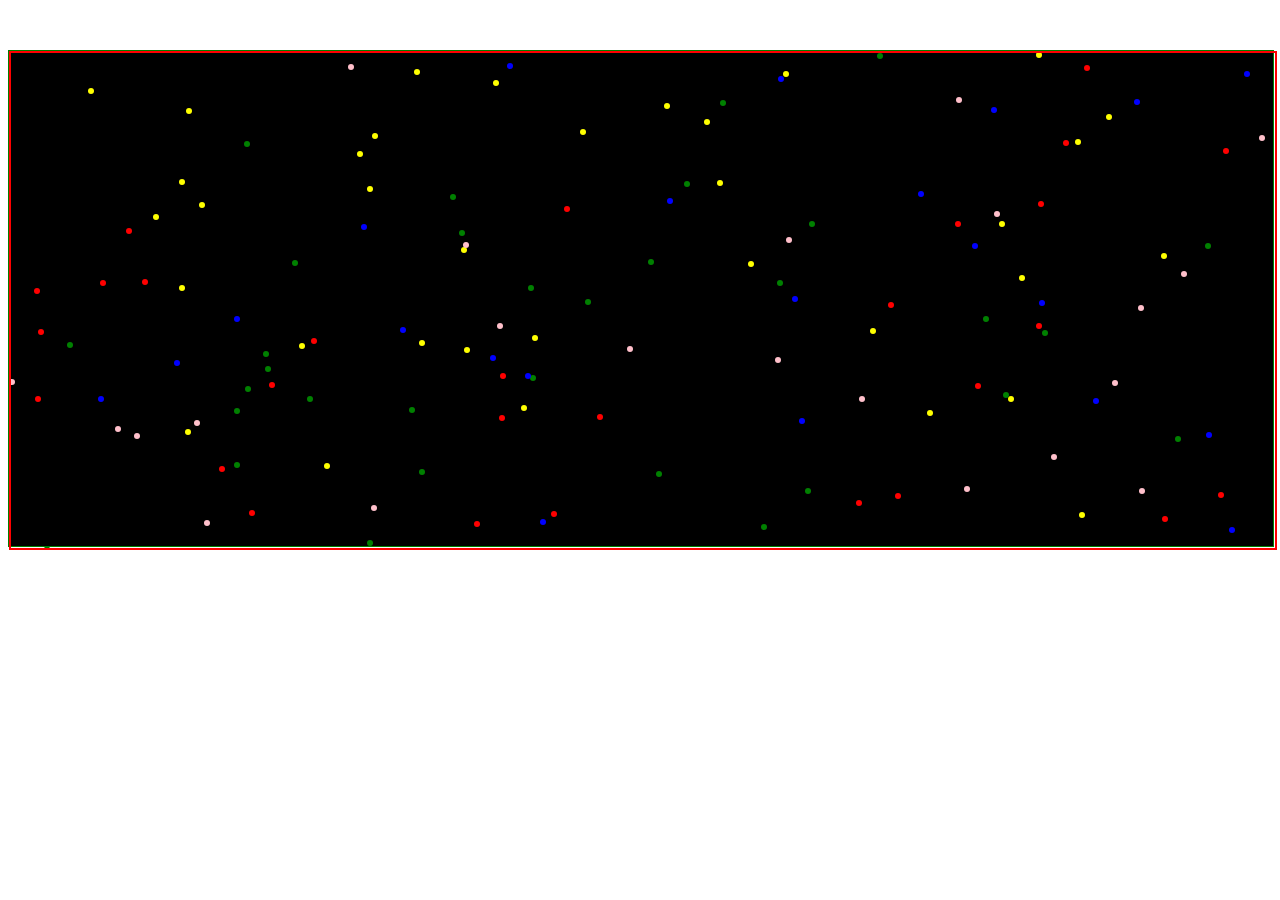
<file: book.html>
<!DOCTYPE html>
<html lang="en">
<head>
    <meta charset="UTF-8">
    <meta http-equiv="X-UA-Compatible" content="IE=edge">
    <meta name="viewport" content="width=device-width, initial-scale=1.0">
    <title>Document</title>
    <!-- <link rel="stylesheet" href="./css2/css2.css"/> -->
<style>
    *{
        transition: 20s;
    }
    #book2{
        width: 100%;
        height: 55vmin;
        margin: 50px auto;
        border: 1px solid green;
        background-color: black;
        
    }
    svg{
        border: 2px solid red;
    }
    .clasCir{
        position: absolute;
        top: 0;
        left: 0;
        transition:00s;
        transition-timing-function: ease-in-out;
        /* shadow: 2px 2px 4px 5px white; */
    }
    .texts{
        width: 100%;
        margin: 0px auto;
    }
</style>
</head>
<body>
    <div id="bodyD">
        <div id="book">

    <div id="book2">

<svg x="0" y="0" width="100%" height="100%" >
{
<circle class="clasCir" cx="50%" cy="50%" r="3" stroke-width="5" stroke="none" fill="blue">god</circle>
<circle class="clasCir" cx="50%" cy="50%" r="3" stroke-width="5" stroke="none" fill="blue">god</circle>
<circle class="clasCir" cx="50%" cy="50%" r="3" stroke-width="5" stroke="none" fill="blue">god</circle>
<circle class="clasCir" cx="50%" cy="50%" r="3" stroke-width="5" stroke="none" fill="blue">god</circle>
<circle class="clasCir" cx="50%" cy="50%" r="3" stroke-width="5" stroke="none" fill="blue">god</circle>
<circle class="clasCir" cx="50%" cy="50%" r="3" stroke-width="5" stroke="none" fill="blue">god</circle>
<circle class="clasCir" cx="50%" cy="50%" r="3" stroke-width="5" stroke="none" fill="blue">god</circle>
<circle class="clasCir" cx="50%" cy="50%" r="3" stroke-width="5" stroke="none" fill="blue">god</circle>
<circle class="clasCir" cx="50%" cy="50%" r="3" stroke-width="5" stroke="none" fill="blue">god</circle>
<circle class="clasCir" cx="50%" cy="50%" r="3" stroke-width="5" stroke="none" fill="blue">god</circle>
<circle class="clasCir" cx="50%" cy="50%" r="3" stroke-width="5" stroke="none" fill="blue">god</circle>
<circle class="clasCir" cx="50%" cy="50%" r="3" stroke-width="5" stroke="none" fill="blue">god</circle>
<circle class="clasCir" cx="50%" cy="50%" r="3" stroke-width="5" stroke="none" fill="blue">god</circle>
<circle class="clasCir" cx="50%" cy="50%" r="3" stroke-width="5" stroke="none" fill="blue">god</circle>
<circle class="clasCir" cx="50%" cy="50%" r="3" stroke-width="5" stroke="none" fill="blue">god</circle>
<circle class="clasCir" cx="50%" cy="50%" r="3" stroke-width="5" stroke="none" fill="blue">god</circle>
<circle class="clasCir" cx="50%" cy="50%" r="3" stroke-width="5" stroke="none" fill="blue">god</circle>
<circle class="clasCir" cx="50%" cy="50%" r="3" stroke-width="5" stroke="none" fill="blue">god</circle>
<circle class="clasCir" cx="50%" cy="50%" r="3" stroke-width="5" stroke="none" fill="blue">god</circle>
<circle class="clasCir" cx="50%" cy="50%" r="3" stroke-width="5" stroke="none" fill="blue">god</circle>
<circle class="clasCir" cx="50%" cy="50%" r="3" stroke-width="5" stroke="none" fill="blue">god</circle>
<circle class="clasCir" cx="50%" cy="50%" r="3" stroke-width="5" stroke="none" fill="blue">god</circle>
<circle class="clasCir" cx="50%" cy="50%" r="3" stroke-width="5" stroke="none" fill="blue">god</circle>
<circle class="clasCir" cx="50%" cy="50%" r="3" stroke-width="5" stroke="none" fill="blue">god</circle>
<circle class="clasCir" cx="50%" cy="50%" r="3" stroke-width="5" stroke="none" fill="blue">god</circle>
<circle class="clasCir" cx="50%" cy="50%" r="3" stroke-width="5" stroke="none" fill="blue">god</circle>
<circle class="clasCir" cx="50%" cy="50%" r="3" stroke-width="5" stroke="none" fill="blue">god</circle>
<circle class="clasCir" cx="50%" cy="50%" r="3" stroke-width="5" stroke="none" fill="blue">god</circle>
<circle class="clasCir" cx="50%" cy="50%" r="3" stroke-width="5" stroke="none" fill="blue">god</circle>
<circle class="clasCir" cx="50%" cy="50%" r="3" stroke-width="5" stroke="none" fill="blue">god</circle>
<circle class="clasCir" cx="50%" cy="50%" r="3" stroke-width="5" stroke="none" fill="blue">god</circle>
<circle class="clasCir" cx="50%" cy="50%" r="3" stroke-width="5" stroke="none" fill="blue">god</circle>
    <circle class="clasCir" ="20" stroke-width="5" stroke="none" fill="blue"></circle>
<circle class="clasCir" cx="50%" cy="50%" r="3" stroke-width="5" stroke="none" fill="blue"></circle>
<circle class="clasCir" cx="50%" cy="50%" r="3" stroke-width="5" stroke="none" fill="blue"></circle>
<circle class="clasCir" cx="50%" cy="50%" r="3" stroke-width="5" stroke="none" fill="blue"></circle>
<circle class="clasCir" cx="50%" cy="50%" r="3" stroke-width="5" stroke="none" fill="blue"></circle>
<circle class="clasCir" cx="50%" cy="50%" r="3" stroke-width="5" stroke="none" fill="blue"></circle>
<circle class="clasCir" cx="50%" cy="50%" r="3" stroke-width="5" stroke="none" fill="blue"></circle>
<circle class="clasCir" cx="50%" cy="50%" r="3" stroke-width="5" stroke="none" fill="blue"></circle>
<circle class="clasCir" cx="50%" cy="50%" r="3" stroke-width="5" stroke="none" fill="blue"></circle>
<circle class="clasCir" cx="50%" cy="50%" r="3" stroke-width="5" stroke="none" fill="blue"></circle>
<circle class="clasCir" cx="50%" cy="50%" r="3" stroke-width="5" stroke="none" fill="blue"></circle>
<circle class="clasCir" cx="50%" cy="50%" r="3" stroke-width="5" stroke="none" fill="blue"></circle>
<circle class="clasCir" cx="50%" cy="50%" r="3" stroke-width="5" stroke="none" fill="blue"></circle>
<circle class="clasCir" cx="50%" cy="50%" r="3" stroke-width="5" stroke="none" fill="blue"></circle>
<circle class="clasCir" cx="50%" cy="50%" r="3" stroke-width="5" stroke="none" fill="blue"></circle>
<circle class="clasCir" cx="50%" cy="50%" r="3" stroke-width="5" stroke="none" fill="blue"></circle>
<circle class="clasCir" cx="50%" cy="50%" r="3" stroke-width="5" stroke="none" fill="blue"></circle>
<circle class="clasCir" cx="50%" cy="50%" r="3" stroke-width="5" stroke="none" fill="blue"></circle>
<circle class="clasCir" cx="50%" cy="50%" r="3" stroke-width="5" stroke="none" fill="blue"></circle>
<circle class="clasCir" cx="50%" cy="50%" r="3" stroke-width="5" stroke="none" fill="blue"></circle>
<circle class="clasCir" cx="50%" cy="50%" r="3" stroke-width="5" stroke="none" fill="blue"></circle>
<circle class="clasCir" cx="50%" cy="50%" r="3" stroke-width="5" stroke="none" fill="blue"></circle>
<circle class="clasCir" cx="50%" cy="50%" r="3" stroke-width="5" stroke="none" fill="blue"></circle>
<circle class="clasCir" cx="50%" cy="50%" r="3" stroke-width="5" stroke="none" fill="blue"></circle>
<circle class="clasCir" cx="50%" cy="50%" r="3" stroke-width="5" stroke="none" fill="blue"></circle>
<circle class="clasCir" cx="50%" cy="50%" r="3" stroke-width="5" stroke="none" fill="blue"></circle>
<circle class="clasCir" cx="50%" cy="50%" r="3" stroke-width="5" stroke="none" fill="blue"></circle>
<circle class="clasCir" cx="50%" cy="50%" r="3" stroke-width="5" stroke="none" fill="blue"></circle>
<circle class="clasCir" cx="50%" cy="50%" r="3" stroke-width="5" stroke="none" fill="blue"></circle>
<circle class="clasCir" cx="50%" cy="50%" r="3" stroke-width="5" stroke="none" fill="blue"></circle>
<circle class="clasCir" cx="50%" cy="50%" r="3" stroke-width="5" stroke="none" fill="blue"></circle>
<circle class="clasCir" cx="50%" cy="50%" r="3" stroke-width="5" stroke="none" fill="blue"></circle>
<circle class="clasCir" cx="50%" cy="50%" r="3" stroke-width="5" stroke="none" fill="blue"></circle>
<circle class="clasCir" cx="50%" cy="50%" r="3" stroke-width="5" stroke="none" fill="blue"></circle>
<circle class="clasCir" cx="50%" cy="50%" r="3" stroke-width="5" stroke="none" fill="blue"></circle>
<circle class="clasCir" cx="50%" cy="50%" r="3" stroke-width="5" stroke="none" fill="blue"></circle>
<circle class="clasCir" cx="50%" cy="50%" r="3" stroke-width="5" stroke="none" fill="blue"></circle>
<circle class="clasCir" cx="50%" cy="50%" r="3" stroke-width="5" stroke="none" fill="blue"></circle>
<circle class="clasCir" cx="50%" cy="50%" r="3" stroke-width="5" stroke="none" fill="blue"></circle>
<circle class="clasCir" cx="50%" cy="50%" r="3" stroke-width="5" stroke="none" fill="blue"></circle>
<circle class="clasCir" cx="50%" cy="50%" r="3" stroke-width="5" stroke="none" fill="blue"></circle>
<circle class="clasCir" cx="50%" cy="50%" r="3" stroke-width="5" stroke="none" fill="blue"></circle>
<circle class="clasCir" cx="50%" cy="50%" r="3" stroke-width="5" stroke="none" fill="blue"></circle>
<circle class="clasCir" cx="50%" cy="50%" r="3" stroke-width="5" stroke="none" fill="blue"></circle>
<circle class="clasCir" cx="50%" cy="50%" r="3" stroke-width="5" stroke="none" fill="blue"></circle>
<circle class="clasCir" cx="50%" cy="50%" r="3" stroke-width="5" stroke="none" fill="blue"></circle>
<circle class="clasCir" cx="50%" cy="50%" r="3" stroke-width="5" stroke="none" fill="blue"></circle>
<circle class="clasCir" cx="50%" cy="50%" r="3" stroke-width="5" stroke="none" fill="blue"></circle>
<circle class="clasCir" cx="50%" cy="50%" r="3" stroke-width="5" stroke="none" fill="blue"></circle>
<circle class="clasCir" cx="50%" cy="50%" r="3" stroke-width="5" stroke="none" fill="blue"></circle>
<circle class="clasCir" cx="50%" cy="50%" r="3" stroke-width="5" stroke="none" fill="blue"></circle>
<circle class="clasCir" cx="50%" cy="50%" r="3" stroke-width="5" stroke="none" fill="blue"></circle>
<circle class="clasCir" cx="50%" cy="50%" r="3" stroke-width="5" stroke="none" fill="blue"></circle>
<circle class="clasCir" cx="50%" cy="50%" r="3" stroke-width="5" stroke="none" fill="blue"></circle>
<circle class="clasCir" cx="50%" cy="50%" r="3" stroke-width="5" stroke="none" fill="blue"></circle>
<circle class="clasCir" cx="50%" cy="50%" r="3" stroke-width="5" stroke="none" fill="blue"></circle>
<circle class="clasCir" cx="50%" cy="50%" r="3" stroke-width="5" stroke="none" fill="blue"></circle>
<circle class="clasCir" cx="50%" cy="50%" r="3" stroke-width="5" stroke="none" fill="blue"></circle>
<circle class="clasCir" cx="50%" cy="50%" r="3" stroke-width="5" stroke="none" fill="blue"></circle>
<circle class="clasCir" cx="50%" cy="50%" r="3" stroke-width="5" stroke="none" fill="blue"></circle>
<circle class="clasCir" cx="50%" cy="50%" r="3" stroke-width="5" stroke="none" fill="blue"></circle>
<circle class="clasCir" cx="50%" cy="50%" r="3" stroke-width="5" stroke="none" fill="blue"></circle>
<circle class="clasCir" cx="50%" cy="50%" r="3" stroke-width="5" stroke="none" fill="blue"></circle>
<circle class="clasCir" cx="50%" cy="50%" r="3" stroke-width="5" stroke="none" fill="blue"></circle>
<circle class="clasCir" cx="50%" cy="50%" r="3" stroke-width="5" stroke="none" fill="blue"></circle>
<circle class="clasCir" cx="50%" cy="50%" r="3" stroke-width="5" stroke="none" fill="blue"></circle>
<circle class="clasCir" cx="50%" cy="50%" r="3" stroke-width="5" stroke="none" fill="blue"></circle>
<circle class="clasCir" cx="50%" cy="50%" r="3" stroke-width="5" stroke="none" fill="blue"></circle>
<circle class="clasCir" cx="50%" cy="50%" r="3" stroke-width="5" stroke="none" fill="blue"></circle>
<circle class="clasCir" cx="50%" cy="50%" r="3" stroke-width="5" stroke="none" fill="blue"></circle>
<circle class="clasCir" cx="50%" cy="50%" r="3" stroke-width="5" stroke="none" fill="blue"></circle>
<circle class="clasCir" cx="50%" cy="50%" r="3" stroke-width="5" stroke="none" fill="blue"></circle>
<circle class="clasCir" cx="50%" cy="50%" r="3" stroke-width="5" stroke="none" fill="blue"></circle>
<circle class="clasCir" cx="50%" cy="50%" r="3" stroke-width="5" stroke="none" fill="blue"></circle>
<circle class="clasCir" cx="50%" cy="50%" r="3" stroke-width="5" stroke="none" fill="blue"></circle>
<circle class="clasCir" cx="50%" cy="50%" r="3" stroke-width="5" stroke="none" fill="blue"></circle>
<circle class="clasCir" cx="50%" cy="50%" r="3" stroke-width="5" stroke="none" fill="blue">god</circle>
<circle class="clasCir" cx="50%" cy="50%" r="3" stroke-width="5" stroke="none" fill="blue">god</circle>
<circle class="clasCir" cx="50%" cy="50%" r="3" stroke-width="5" stroke="none" fill="blue">god</circle>
<circle class="clasCir" cx="50%" cy="50%" r="3" stroke-width="5" stroke="none" fill="blue">god</circle>
<circle class="clasCir" cx="50%" cy="50%" r="3" stroke-width="5" stroke="none" fill="blue">god</circle>
<circle class="clasCir" cx="50%" cy="50%" r="3" stroke-width="5" stroke="none" fill="blue">god</circle>
<circle class="clasCir" cx="50%" cy="50%" r="3" stroke-width="5" stroke="none" fill="blue">god</circle>
<circle class="clasCir" cx="50%" cy="50%" r="3" stroke-width="5" stroke="none" fill="blue">god</circle>
<circle class="clasCir" cx="50%" cy="50%" r="3" stroke-width="5" stroke="none" fill="blue">god</circle>
<circle class="clasCir" cx="50%" cy="50%" r="3" stroke-width="5" stroke="none" fill="blue">god</circle>
<circle class="clasCir" cx="50%" cy="50%" r="3" stroke-width="5" stroke="none" fill="blue">god</circle>
<circle class="clasCir" cx="50%" cy="50%" r="3" stroke-width="5" stroke="none" fill="blue">god</circle>
<circle class="clasCir" cx="50%" cy="50%" r="3" stroke-width="5" stroke="none" fill="blue">god</circle>
<circle class="clasCir" cx="50%" cy="50%" r="3" stroke-width="5" stroke="none" fill="blue">god</circle>
<circle class="clasCir" cx="50%" cy="50%" r="3" stroke-width="5" stroke="none" fill="blue">god</circle>
<circle class="clasCir" cx="50%" cy="50%" r="3" stroke-width="5" stroke="none" fill="blue">god</circle>
<circle class="clasCir" cx="50%" cy="50%" r="3" stroke-width="5" stroke="none" fill="blue">god</circle>
<circle class="clasCir" cx="50%" cy="50%" r="3" stroke-width="5" stroke="none" fill="blue">god</circle>
<circle class="clasCir" cx="50%" cy="50%" r="3" stroke-width="5" stroke="none" fill="blue">god</circle>
<circle class="clasCir" cx="50%" cy="50%" r="3" stroke-width="5" stroke="none" fill="blue">god</circle>
<circle class="clasCir" cx="50%" cy="50%" r="3" stroke-width="5" stroke="none" fill="blue">god</circle>
<circle class="clasCir" cx="50%" cy="50%" r="3" stroke-width="5" stroke="none" fill="blue">god</circle>
<circle class="clasCir" cx="50%" cy="50%" r="3" stroke-width="5" stroke="none" fill="blue">god</circle>
<circle class="clasCir" cx="50%" cy="50%" r="3" stroke-width="5" stroke="none" fill="blue">god</circle>
<circle class="clasCir" cx="50%" cy="50%" r="3" stroke-width="5" stroke="none" fill="blue">god</circle>
<circle class="clasCir" cx="50%" cy="50%" r="3" stroke-width="5" stroke="none" fill="blue">god</circle>
<circle class="clasCir" cx="50%" cy="50%" r="3" stroke-width="5" stroke="none" fill="blue">god</circle>
<circle class="clasCir" cx="50%" cy="50%" r="3" stroke-width="5" stroke="none" fill="blue">god</circle>
<circle class="clasCir" cx="50%" cy="50%" r="3" stroke-width="5" stroke="none" fill="blue">god</circle>
<circle class="clasCir" cx="50%" cy="50%" r="3" stroke-width="5" stroke="none" fill="blue">god</circle>
<circle class="clasCir" cx="50%" cy="50%" r="3" stroke-width="5" stroke="none" fill="blue">god</circle>
<circle class="clasCir" cx="50%" cy="50%" r="3" stroke-width="5" stroke="none" fill="blue">god</circle>
}
</svg>
    </div>
</div>
</div>
<script>
    var clasCir= document.getElementsByClassName("clasCir");
    var bb=document.getElementById("book2");
    var colo=['red','green','yellow','blue', 'pink'];
    console.log(bb.offsetHeight)
    var arrX=[], arrY=[];
    var gx=0, gy=0;
    function ballss(){
        for(i=0; i<clasCir.length; i++){
        var dx=Math.random()*bb.offsetWidth;
        var dy=Math.random()*bb.offsetHeight;
        dy=Math.floor(dy)
        dx=Math.floor(dx)
        if(arrX.length!=clasCir.length){
            arrX.push(dx)
        
        arrY.push(dy)
        clasCir[i].setAttribute("cx", arrX[i]+gx);
        clasCir[i].setAttribute("cy", arrY[i]+gy);
        }
        else{
            if(gx<0 ){
                gx=dx;
            gy=dy;
            clasCir[i].setAttribute("cx", arrX[i]+gx);
        clasCir[i].setAttribute("cy", arrY[i]+gy);

            }else{
                gx=-dx;
            gy=-dy;
            clasCir[i].setAttribute("cx", arrX[i]+gx);
        clasCir[i].setAttribute("cy", arrY[i]+gy);
            }
            console.log(gx)
        }
    var g=Math.random()*colo.length;
    g=Math.floor(g);
    clasCir[i].setAttribute("fill", colo[g]);
    }
    }
    ballss();
    setInterval(function(){
        for(i=0; i<clasCir.length; i++){
    clasCir[i].style.transition="40s"
        }
        ballss();
    },2000);
    setInterval(function(){
        for(i=0; i<clasCir.length; i++){
    clasCir[i].style.transition="1s"
            var dx=Math.random()*bb.offsetWidth;
        dx=Math.floor(dx)/100
        clasCir[i].setAttribute("r", 3);
    var g=Math.random()*colo.length;
    g=Math.floor(g);
    clasCir[i].setAttribute("fill", colo[g]);
        }
    },1000)


</script>
</body>
</html>
</file>
<file: css2/css2.css>
*
{
	box-sizing: border-box;
	margin: 0;
	padding: 0;
	transition: .5s;
}


body
{
	font-family:'Work Sans', sans-serif;
	
}
.container
{
	background: lightgray;
	margin: auto;
	padding: 0px;
	width: 1200px;
	overflow: hidden;
	
}
@media only screen and (min-width: 768px)
{
}
#front
{	display: none;
	/* background: url(../imges/MyPost2.png); */
	background-repeat: no-repeat;
	background-size: cover;
	height: 100vh;
	background-color: black;
	position: relative;
	text-align: center;
	top: 0;
	transition: 4s;
}
#front > div
{
	position: relative;
	top: 50vh;
}
#front > div figcaption {
    color: white;
    padding: 10px 0;
    font-size: 11px;
    text-align: center;
}
#front > div button {
    border-radius: 10px;
    box-shadow: 5px 5px 5px #333;
    font-size: 1.25em;
    font-weight: bolder;
    text-align: center;
    padding: 0px 5px;
    text-transform: uppercase;
    width: 100px;
    line-height: 35px;
    height: 35px;
}
#backD {
    height: 0;
    background: black;
    overflow: scroll;
    overflow-x: hidden;
    position: relative;
    top: 0;
    transition: 0s;
}
.headC1
{
	height: 55vmin;
}
.headC2
{
	height:90vmin;
}
#head{
	position: relative;
}

#head #forcopy
{
	overflow: visible;
	background-color: black;
	height: 100%;
	
}

#sitting
{
	height: 0px;
	left: 0;
	padding: 0;
	max-width: 0;
	position: relative;
	right: 0;
	top: 10px;
	z-index: 2;
}
#forcopy
{
	position: relative;
}
#head > div#ayat
{
	border: .5px solid white;
	background: wheat;
	color: black;
	font-size: 30px;
	height: 100%;
	line-height: 60px;
	overflow-y: scroll;
	overflow-x: hidden;
	padding: 50px 10px ;
	position: absolute;
	top: 0;
	transform: scale(0);
	width: 100%;
	z-index: 2;
}
#sitting  #iconmenu{
	left: 0;
    color: rgb(47, 201, 228);
    position: absolute;
    z-index: 2000;


}
#iconmenu span {
    display: block;
    width: 100%;
    height: 5px;
    border-radius: 5px;
    margin-bottom: 2px;
    background-color: rgb(28 202 255);
}
#sitting > #iconmenu {
    
	width: 32px;
	height: 32px;
	border-radius:5px ;
	background-size: 100% 124%;
	background-position: 0 -4px;

}
.situlC2{
	max-width:300px;
}
.situl{
	max-width:0;
}
#situl
{
	display: flex;
	left: 25px;
	list-style: none;
	overflow-x: hidden;
	overflow-y: visible;
	position: absolute;
	z-index: 1;
}

#situl li {
    background: rgba(0,0,0,.8);
    border: 2px solid rgb(207, 206, 206);
    color: wheat;
    cursor: pointer;
    font-size: 20px;
    margin-left: 5px;
    max-height: 40px;
    padding: 5px 2px;
    position: relative;
    text-align: center;
    width: 126px;
}
#situl #fonsiz button
{
	background: wheat;
	cursor: pointer;
	display: block;
	height: 30px;
	margin: auto;
	min-width: 70px;
}
#situl li #selectD
{
	max-height: 0;
	overflow-x: hidden;
	overflow-y: scroll;
}
#sunI {
    width: 100%;
    height: 100%;
	position: absolute;
	font-size: 14px;
    background-size: 50%;
    background-repeat: no-repeat;
    background-position: center;
    left: 0%;
    transform: scale(0);
    top: 0;
}
#box_load{
	width: 100%;
	height: 100%;
	display: none;
	align-items: center;
	justify-content: center;
	position: absolute;
	top :0px;
	left: 0;
	z-index: 10;
	  text-align: center;
  }
  #pare_box{
	margin: auto;
	  display:flex;
	  width: 50vw;
	  padding:0 5vh;
	  background-color: rgba(0,0,0,.5);
	  justify-content: center;
	  align-items: center;
	  border-radius: 10vh;
  }

.ball{
	width:20px;
	  height:20px;
	  border-radius: 50px;
	  animation-timing-function: ease-in-out;
	  animation-iteration-count:20;
	  animation-duration:3s;
	  line-height: 20px;
  }
  #bal1{
	  transform:scale(1);

  }
  #bal2{
	  transform:scale(.5);

  }
  #bal3{
	  transform:scale(.25);
  }
  .balBoxC{
		width:300px;
		font-size: 16px;
		display: flex;
		align-items: center;
		justify-content: start;
		text-align: center;
  }
  .balBoxCLoad{
	width:100%;
	height: 100vh;
	font-size: 16px;
	display: flex;
	align-items: center;
	justify-content: center;
	text-align: center;
  }
  .balBoxCLoad .SmalBalC{
	width:40px;
	height:40px;
	border-radius: 50px;
	animation-timing-function: ease-in-out;
	animation-iteration-count:infinite;
	animation-duration:3s;
	animation-name: loadball;
  }
  .SmalBalC{
	width:25px;
	height:25px;
	border-radius: 50px;
	animation-timing-function: ease-in-out;
	animation-iteration-count:infinite;
	animation-duration:3s;
	animation-name: loadball;
  }
  .SmalBalC:first-child{
		  transform:scale(1);
		  background:red ;
		  animation-delay: 0;
	  }
	  .SmalBalC:nth-child(2){
		  transform:scale(.5);
		  background: green;
		  animation-delay: .25s;
	  }
  	.SmalBalC:last-child{
		  transform:scale(.25);
		  background:blue ;
		  animation-delay: .5s;
	  }
  #load_text{
	text-align: center;
	  color:rgb(10, 240, 10);
	  text-decoration:underline;
	  font-size:20px;
	  background-color: rgba(0,0,0,.5);
  }
  .greytitle{
	  color:rgb(128, 128, 128);
	  font-size: .7em;
	  text-decoration: none;
	  font-weight: thick;
  }
  @keyframes loadball{
	0%{
		transform:scale(.25);
	}
	25% {
		transform:scale(1);
	}
	50%{
		transform:scale(.25);
	}
	75% {
		transform:scale(1);
	}
	100%{
		transform:scale(.25);
	}
}
#moonI {
    width: 100%;
    height: 100%;
	font-size: 14px;

    background-size: 50%;
    background-repeat: no-repeat;
    background-position: center;
    left: 0%;
    top: 0;
	position: absolute;
    transform: scale(1);
}
.container
{
	background: wheat;
}
#bodyD {
    box-shadow: 9px 2px 110px wheat;
    margin-top: 0px;
    color: black;
    transition: all 0s;
}
#bodyD #serD i
{
	border: 1px solid rgb(21, 161, 255);
	border-radius: 50px 0 0 50px;
	color: green;
	font-size: 25px;
	height: 50px;
	line-height: 40px;
	padding: 5px;
	text-align: center;
	width: 50px;
}
#bodyD #serD > div
{
	display: flex;
	height: 50px;
	transition: 0s;
}
#bodyD #serD i:last-child
{
	border-radius: 0px 50px 50px 0px;
	overflow: hidden;
	transition: 0.3s;
	visibility: hidden;
}
#bodyD #serD input
{
	background-image: linear-gradient(90deg, white -18%, black 47%, white 111%);
	color: wheat;
	display: inline-block;
	font-size: 20px;
	max-width: 0;
	padding: 5px 0px;
	text-align: center;
	text-transform: capitalize;
	transition: 0.3s;
	visibility: hidden;
}
#bodyD #serD input::placeholder
{
	color: rgb(28, 202, 255);
}

#bodyD ul
{
	display: grid;
	grid-gap: 2%;
	grid-template-columns: repeat(auto-fill, minmax(48%, 1fr));
	list-style-type: none;
	padding: 10px;
}
#bodyD ul li
{
	border: 2px solid rgb(172, 172, 172);
	border-radius: 20px;
	font-weight: bold;
	height: 60px;
	letter-spacing: 2px;
	line-height: 60px;
	text-align: center;
	text-transform: uppercase;
	transition: transform 0.5s;
}
#bodyD ul li:hover
{
	transform: scale(1.05);
}
#bodyD #book
{
	display: grid;
	grid-gap: 2%;
	grid-template-columns: repeat(auto-fill, minmax(100%, 1fr));
}
#bodyD #book div
{
	position: relative;
	border: none;
	height: 250px;
	margin: 20px auto;
	perspective: 600px;
	transform-style: preserve-3d;
	width: 200px;
}
#bodyD #book div h4{
	
	text-align: center;
	width: 100%;
}
#bodyD #book #book2
{
	border: none;
	height: 250px;
	margin: 20px auto;
	perspective: 600px;
	transform-style: preserve-3d;
	width: 200px;
}
#bodyD #book button:hover
{
	transform: scale(1.05) rotateZ(0deg) rotateX(0deg) rotateY(0deg);
}
#bodyD #book div:first-child
{
	background-repeat: no-repeat;
	background-size: 100% 100%;
}
svg{
}
#bodyD #book #book2:first-child
{
	background-repeat: no-repeat;
	background-size: 100% 100%;
}
#bodyD #book #book2:last-child
{
	background-repeat: no-repeat;
	background-size: 100% 100%;
}
.divAya
{
	display: none;
	margin: 20px;
}

.label
{
	border: 1px solid green;
	font-size: 35px;
	font-weight: bolder;
	margin-top: 10px;
	max-width: 300px;
	text-align: center;
}
#goToTheBookDivs {
    overflow: hidden;
    text-align: center;
    height: 100vh;
    background: black;
}
.outDiv
{
	height: 0vh;
	text-align: center;
	transform: scale(0);
}
#ayatNum{
	text-align: center;
	display: none;
}
#asfarName {
    display: grid;
    grid-gap: 20px;
    grid-template-columns: 95%;
    justify-content: center;
    overflow-y: scroll;
    padding: 0 0 92px 0;
    text-align: center;
}

#asfarName > .oldbook {
    background-image: linear-gradient(to right, #283048 0%, #859398 51%, #283048 100%);
    background-size: 200% auto;
    border-radius: 24px;
    color: white;
    font-size: 25px;
    font-weight: 900;
    height: 60px;
    text-align: auto;
}
#isshahNum{
}
#isshahNum fieldset, #fieldset2 {
	color: black;
    padding: 0px 10px 50px;
    height: calc(100vh - 40px);
    overflow-y: scroll;
}
#isshahNum fieldset legend, #legend2
{
	font-size: 20px;
	padding: 10px;
}
.isshah_num
{
	background: green;
	border: 1px solid lightskyblue;
	border-radius: 50px;
	color: white;
	font-weight: bold;
	height: 50px;
	margin: 5px;
	transition-duration: .5s;
	width: 50px;
}
.isshah_num:hover
{
	background-color: lightskyblue;
	border: 1px solid rgb(66, 73, 77);
	box-shadow: 4px 4px 4px #333;
	transform: translate(0, -1px);
}

.isshah_num a{
	padding-top: 15px;
	height: 100%;
	width: 100%;
	color: wheat;
	display: inline-block;
}
#pageRead
{
	position: relative;
	height: calc(100vh - 30px);
	overflow: hidden;
	background: wheat;
	padding: 20px 0 0;
	display: none;
}
#barBox{
	position: fixed;
	margin: 0px;
  height: 50px;
  width: 100%;
  left:0px;
  padding-left: 10px;
  top: 0px;
  z-index: 11;
  color: inherit;
  background: black;
}
#sittingSection{
	position: absolute;
	left:0px;
  height: 50px;
}
#sittingSection svg{
	display: none;
}
#sittingSection #textInhead{
	display: none;
}
#titleForBoxAy {
    position: absolute;
    width: 100%;
    height: 50px;
	line-height: 50px;
    text-align: center;
}
#titleForBoxAy > button{
    max-width: 500px;
    min-width: 129px;
    min-height: 35px;
    border-radius: 10px;
    background: black;
    color: white;
    font-size: 1.5em;
    padding: 0 5px;
    font-weight: bloder;
    box-shadow: 2px 2px 3px seagreen;
}

#boxAya
{
	user-select: none;
	position: absolute;
	width: 100%;
	height: 100vh;
	padding: 77px 10px 350px;
	overflow-x: hidden;
	overflow-x: hidden;
	white-space: pre-line;
	z-index: 10;
	transition: 0s;

}
#boxAya > span{
	transition: 0s;
}
.selah {
    display: block;
	text-align: right;
    text-decoration: inherit;
}
.selahAr{
	display: block;
	text-align: left;
    text-decoration: inherit;
}
#butInBoxAya{
	height: 100px;
	position: absolute;
	bottom: 50px;
	width: 100%;
	}
	.butInBox{
		background: green;
		border: 1px solid lightskyblue;
		border-radius: 50px;
		color: white;
		font-weight: bold;
		height: 50px;
		margin: 5px;
		transition-duration: .5s;
		width: 50px;
		position:absolute;
		bottom:0px; 
		z-index: 10;
	}
	.leftbutInBox{
		left:0%;
	}
	.rightbutInBox{
		right:0;
	}
	#gobackId {
		background: rgba(252, 4, 4, 0.5);
		bottom: 0;
		left: 50%;
		color: white;
		font-size: 4vmin;
		font-weight: bold;
		height: 30px;
		position: sticky;display: none;
		transition-duration: .5s;
		transform: translate(-50%, 0px);
		width: 30vw;
		z-index: 19;
	}
#gobackId:hover{
	background: rgba(255, 0, 0, 1);
}
#dored{
	animation-name: forAyaBlack;
  animation-duration: 1s;
  font-weight: bolder;
}

@keyframes forAyaBlack{
	0%{
color: black;
	}

	2%{
		color:red;
	}
	5%{
		color: black;
	}
	10%{
		color:red;
	}
	20%{
		color: black;
	}
	30%{
		color:red;
	}
	40%{
		color: black;
	}
	60%{
		color:red;
	}
	70%{
		color: black;
	}
	90%{
		color:red;
	}
	
	100%{
		color: black;
	}
}
 .ayatSpan{
	-moz-user-select: none;
	-webkit-user-select: none;
	-ms-user-select: none;
	user-select: none;
}

#chengLang {
    overflow-y: scroll;
    overflow-x: hidden;
    position: fixed;
    top: calc(100% - 60px);
    transform: scale(0);
    height: 61px;
    max-width: 100.5%;
    left: 0;
    right: 0;
    z-index: 100;
    display: flex;
    justify-content: center;
    background-color: inherit;
    align-items: center;
    box-shadow: inset .1px .1px 9px #333;
}
#inputCopyId{
	height: 50px;
}
#copyT{
	max-width: 200px ;
	padding: 15px;
	background-color: lightseagreen;
	border-radius: 10px;
	font-size: 30px;
	font-weight: bolder;
	color: white;
	position: absolute;
	top: 50%;
	left: 50%;
	display: none;
	transform: translate(-50%, -50%) ;
}

#OtherLangButId{
	position: sticky;
	top: 0px;
	
}


#copyButId{

}
#chengLang button{
	min-width: 50px;
	min-height: 50px;
	padding:10px;
	font-size: 10px;
	color: white;
	border-radius: 10px;
	margin: 0 2px;
}

.divAyatColors {
    display: flex;
    flex-wrap: wrap;
    overflow: scroll;
    position: fixed;
    top: calc(100% - 160px);
    transform: scale(0);
    height: 100px;
    width: 100%;
    left: 0;
    z-index: 50;
    transition-duration: .5s;
    justify-content: center;
    align-items: center;
    box-shadow: inset .1px .1px 9px #333;
    background: white;
}

.ayatColors{
	width: 40px;
	height: 40px;
	margin: 0 5px;
	border-radius: 20px;
	line-height: 40px;
	border: .1px solid rgba(0,0,0,.5);
	padding: 0;
}
#closechengLangBut{
	color: black;
	background: red;
	position: absolute;
	right: 0;
	
}
figure{
		display: inline-block;
		width: 30%;
		margin-left: 12px;
}
#firidI{
	background-size: 80%;
	background-position: center;
background-repeat: no-repeat;
}
#secoI{
	background-size: 80%;	
	background-position: center;
background-repeat: no-repeat;
}





@keyframes forAyawheat{
	from{
color: wheat;
	}to{
color:red;
	}
}

@media only screen and (max-width: 867px)
{
	.container
	{
		margin: auto;
		padding: 0;
		width: 100%;
	}
	#front
	{
		/* background: url(../imges/MyPost2.png); */
		background-position: 30%;
		background-size: cover;
	}
	.headC1
	{
		height: 20vh;
		position: relative;
	}
	#bodyD ul li
	{
		height: 50px;
		line-height: 50px;
		text-align: center;
	}
	#bodyD #book div
	{
		height: 150px;
		width: 100px;
	}
	
	#sitting > #iconmenu {
		top: -5px;
		width: 25px;
		height: 25px;
		left: 2px;
	}
	
	#situl li {
		font-size: 15px;
		min-height: 43px;
		width: 120px;
		display: block;
		background: black;
		border-radius: 10px;
	}
	#selectD{
		margin:5px 0 0;
	}
	#situl {
		display: block;
		border-radius: 0 10px 10px 10px;
		background: rgb(224, 223, 223);
		left: 30px;
		top: -5px;
	}
	#situl #fonsiz button {
		
		min-width: 42px;
	}
	
	#sunI , #moonI{
		font-size: 16px;
		
	}
	.situlC2{
		max-width: 150px;
		left: 0px;
	}

	.label {
		font-size: 23px;
		line-height: 36px;
		max-width: 150px;
	}
	.listbox{
		max-width: 1000px;
		/* display: block; */
		/* max-height: 400px; */
	}
}




#boxInfo {
    height: 100%;
    width: 100%;
    direction: rtl;
    padding:50px 15px;
    overflow-y: scroll;
    border-radius: 10px;
    font-size: 30px;
    font-weight: bolder;
    color: black;
    position: absolute;
    top: 0%;
    left: 0%;
    display: block;
    transform: scale(0);
    z-index: 19;
}
#saveInfo {
    height: 100vh;
    width: 100%;
    padding: 10px 10px 50vh;
    border-radius: 10px;
    direction: rtl;
    font-weight: bolder;
    color: black;
    position: absolute;
    top: 0%;
    overflow: scroll;
    z-index: 19;
    left: 0%;
    display: block;
    transform: scale(0);
}
.titleC, .title11C{
		padding: 10px 5px;
		border-radius: 7px;
		margin: 15px 0;
}
.noteC{
		width: 92vw;
		height: 50vh;
		border-radius: 10px;
		padding:10px;
		display: block;
}
.saveBut {
    padding: 10px 15px;
    font-size: 20px;
    margin: 0 0 0px;
    background: green;
    color: white;
    border-radius: 10px;
    position: fixed;
    top: 5px;
    right: 5px;
}
#saveInfo button{
	min-width: 100px;
	height: 45px;
}
#pareMarks {
    position: absolute;
    display: none;
    padding: 10px 0 50vh;
    height: 100vh;
    top: 0;
    left: 50%;overflow-y: scroll;
    z-index: 100000;
    transform: translate(-51%, 0px);
    background: black;
}
.closeMarkId {
    min-width: 40%;
    border-radius: 10px;
    font-size: 35px;
    background: red;
    bottom: 0;
    left: 50%;
    transform: translate(-50%, 0px);
    font-weight: bold;
    position: fixed;
    line-height: 35px;
    z-index: 20;
	display: none;
}
#boxSele{
	width: 100%;
	height: 40px;
    border-radius: 10px;
    font-size: 35px;
	padding:2.5px 4px ;
    background: gray;
	display: none;
    top: 0;
    left: 5px;
    font-weight: bold;
    position: fixed;
    line-height: 35px;
    z-index: 20;
}
#selectId {
    width: 35px;
    height: 35px;
    background-color: rgb(104 104 104 / 80%);
    display: grid;
    grid-template-columns: 5px 5px 5px;
    grid-template-rows: 5px 5px 5px;
    justify-content: center;
    grid-column-gap: 7px;
    grid-row-gap: 6px;
    justify-items: center;
    align-content: center;
}
#selectId span {
    width: 8px;
    margin: 0px;
    height: 8px;
    border: 0.20vmin solid lightblue;
	background-color: lightblue;
	border: none;
}

#markButId {
	position: relative;
    width: 62px;
	background-color: green;
    overflow: visible;
    background-size: 84% 100%;
    background-position: center;
    background-repeat: no-repeat;
    border: none;
}
.title11C{
	display: block;
	outline: none;
}
.noteC22 {
    display: block;
	min-height: 100px;
    max-height: 500px;
    border: 2px solid 3333;
    padding: 10px;
    overflow-y: scroll;
    border: 2px solid #333;
    overflow-wrap: break-word;
    word-woap: break-word;
    margin: 5px 0;
    border-left: none;
    border-right: none;
}
#markButTId {
    position: absolute;
    top: 50%;
    left: 50%;
    transform: translate(-50%, -50%);
    text-align: center;
    font-size: 12px;
    font-weight: bolder;
}
.pareBoxInfo{
	border: 5px solid #333;
	margin: 0 0 10px;
	padding:15px 0 10px;
	position: relative;
}
.pareBoxInfo:first-child{
	margin-top: 40px;
}
.pareBoxInfo button{
	min-width: 30px;
	padding: 10px 0;
	margin: 5px;
}
.selC{
		position: absolute;
		top: 1px;
		left: 1px;
		width: 25px;
		height: 25px;
}
#deltIt {
    width: 64px;
    height: 30px;
    position: absolute;
    top: 5px;
    left: 50px;
	transform: scale(0);
}
#selallId {
    max-width: 100px;
    padding: 0 5px;
    height: 30px;
    position: absolute;
    top: 5px;
    left: 119px;
    transform: scale(0);
}
#forcopy svg{
	position: absolute;
}
.clasCir{
	position: absolute;
	top: 0;
	left: 0;
	transition:00s;
	transition-timing-function: ease-in-out;
}
#head #textInhead {
    color: gold;
    position: absolute;
    top: 50%;
    left: 50%;
    transform: translate(-50%, -50%);
}
.listbox{
	max-width: 1000px;
	/* display: block; */
	/* max-height: 400px; */
}
</file>
